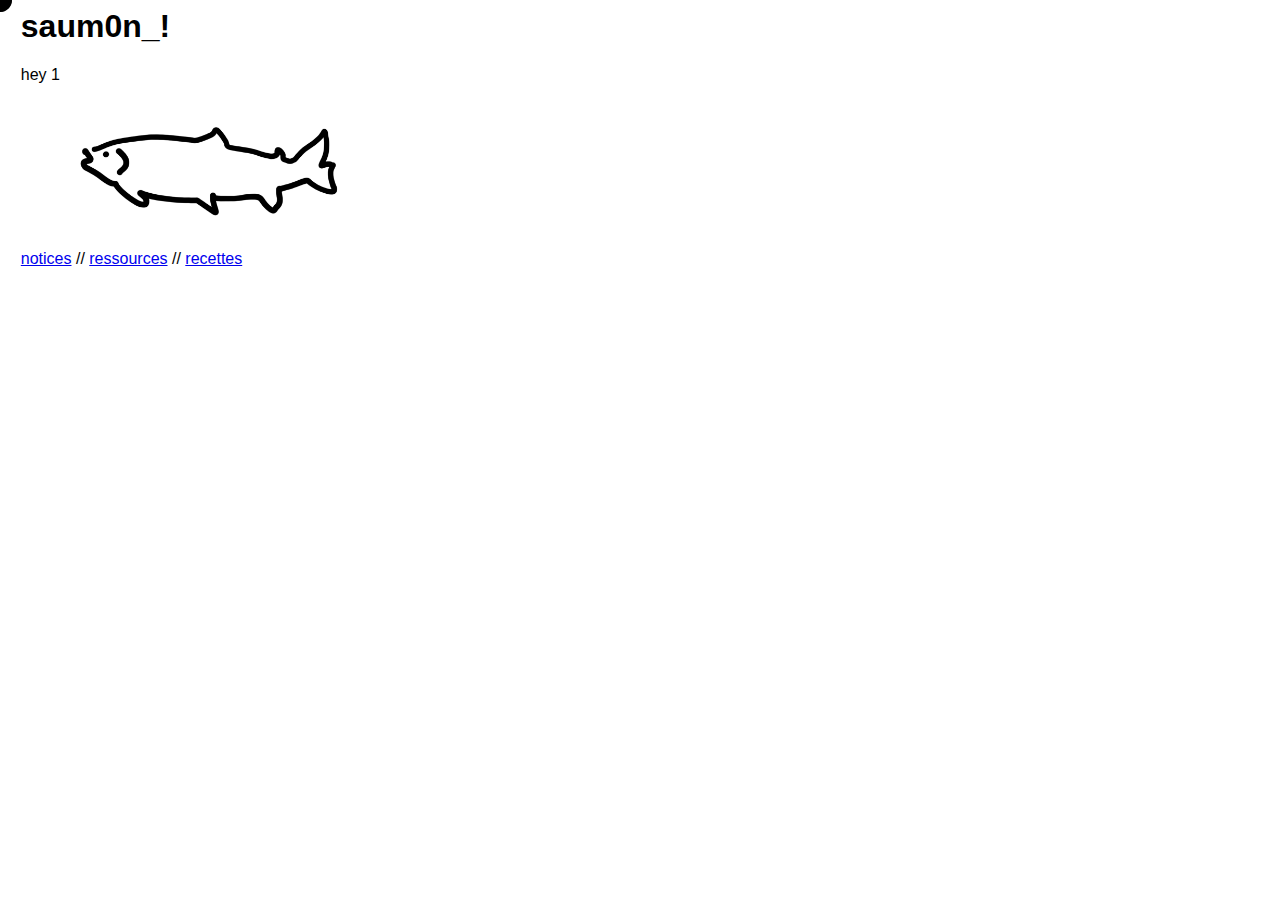
<file: index.html>
<html lang="en">
<head>
    <meta charset="UTF-8">
    <meta http-equiv="X-UA-Compatible" content="IE=edge">
    <meta name="viewport" content="width=device-width, initial-scale=1.0">
    <link rel="stylesheet" href="stylesheet.css"> 
    <link rel="icon" href="hame.png">
    
    <title>saum0n</title>
</head>
<body>



<h1>saum0n_!</h1>


<p>hey 1</p>

  <img src="../images/fish.png" height="150vh" alt="a nice fish">
  <br>

  <nav>
    <div class="topnav">
        <a class="active" href="pages/notices.html">notices</a>
        // <a href="pages/ressources.html">ressources</a>
        // <a href="pages/recettes.html">recettes</a>
      </div>
  </nav>





<!--------- footer -------->

<br>
<footer>
</footer>

<div class="cursor">
  <div class="circle"></div>
  <div class="circle"></div>
  <div class="circle"></div>
  <div class="circle"></div>
  <div class="circle"></div>
  <div class="circle"></div>
  <div class="circle"></div>
  <div class="circle"></div>
  <div class="circle"></div>
  <div class="circle"></div>
  <div class="circle"></div>
  <div class="circle"></div>
  <div class="circle"></div>
  <div class="circle"></div>
  <div class="circle"></div>
  <div class="circle"></div>
  <div class="circle"></div>
  <div class="circle"></div>
  <div class="circle"></div>
  <div class="circle"></div>
  </div>

  <script src="js/myscripts.js"></script>
</body>
</html>
</file>
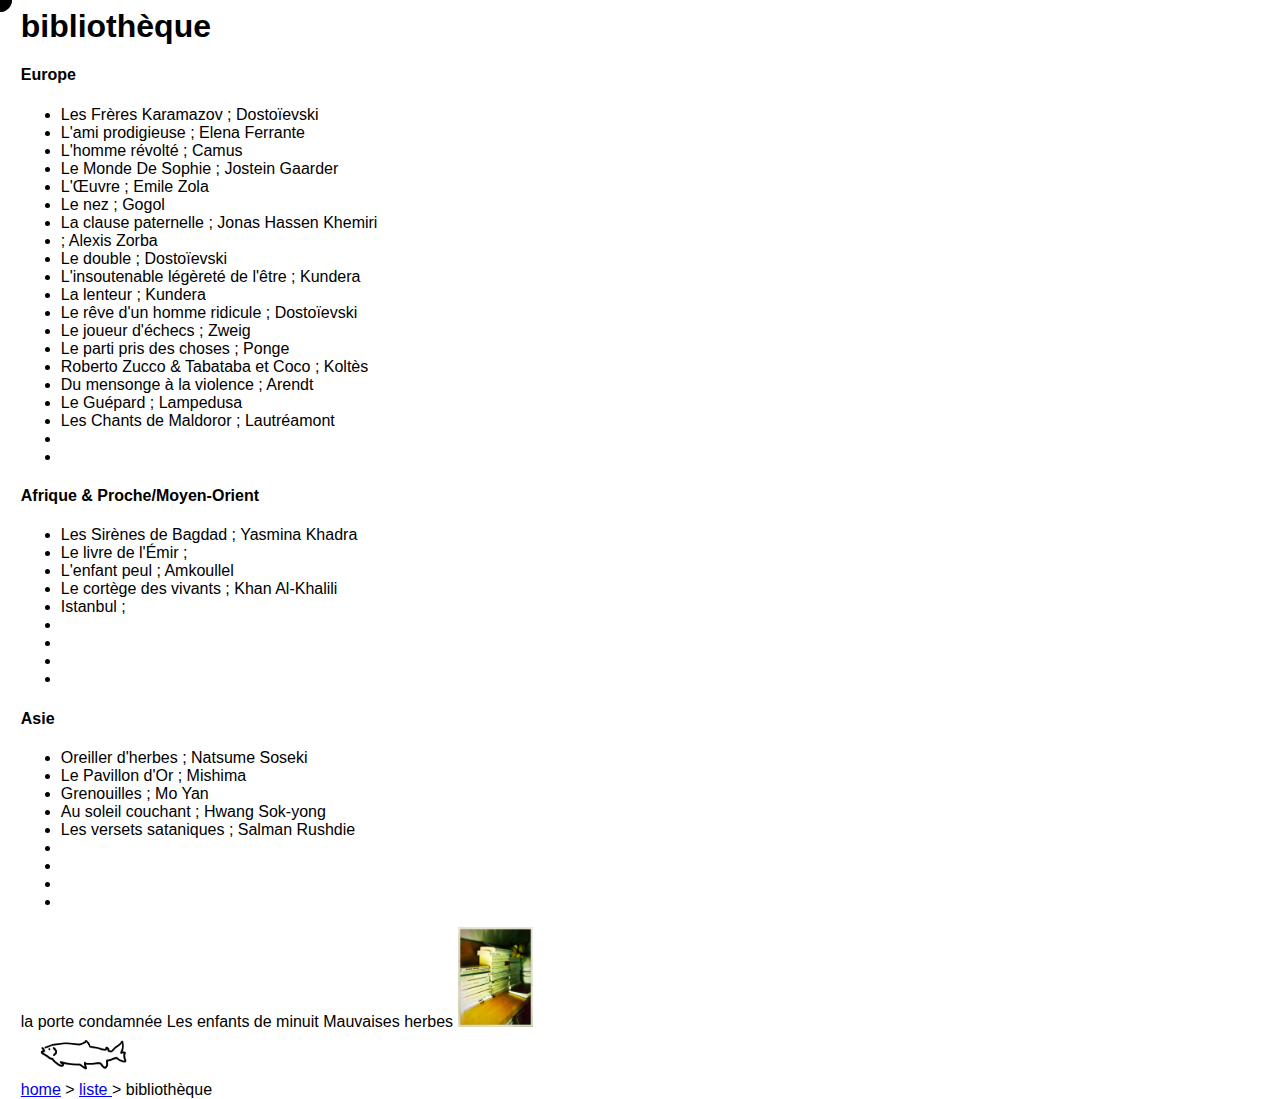
<file: pages/bibliotheque.html>
<html lang="fr">
<head>
  <meta charset="UTF-8">
  <meta http-equiv="X-UA-Compatible" content="IE=edge">
  <meta name="viewport" content="width=device-width, initial-scale=1.0">
  <link rel="stylesheet" href="../stylesheet.css">
  <link rel="shortcut icon" href="hame.png">
  <title>bibliothèque saum0n</title>
</head>

<h1>bibliothèque</h1>


<h4>Europe</h4>
<ul>
  <li>Les Frères Karamazov ; Dostoïevski</li>
  <li>L'ami prodigieuse ; Elena Ferrante</li>
  <li>L'homme révolté ; Camus</li>
  <li>Le Monde De Sophie ; Jostein Gaarder</li>
  <li>L'Œuvre ; Emile Zola</li>
  <li>Le nez ; Gogol</li>
  <li>La clause paternelle ; Jonas Hassen Khemiri  </li>
  <li> ; Alexis Zorba</li>
  <li>Le double ; Dostoïevski</li>
  <li>L'insoutenable légèreté de l'être ; Kundera</li>
  <li>La lenteur ; Kundera</li>
  <li>Le rêve d'un homme ridicule ; Dostoïevski</li>
  <li>Le joueur d'échecs ; Zweig</li>
  <li>Le parti pris des choses ; Ponge</li>
  <li>Roberto Zucco & Tabataba et Coco ; Koltès</li>
  <li>Du mensonge à la violence ; Arendt</li>
  <li>Le Guépard ; Lampedusa</li>
  <li>Les Chants de Maldoror ; Lautréamont</li>
  <li></li>
  <li></li>
</ul>


<h4>Afrique & Proche/Moyen-Orient</h4>
<ul>
  <li>Les Sirènes de Bagdad ; Yasmina Khadra</li>
  <li>Le livre de l'Émir ;</li>
  <li>L'enfant peul ; Amkoullel</li>
  <li>Le cortège des vivants ; Khan Al-Khalili</li>
  <li>Istanbul ; </li>
  <li></li>
  <li></li>
  <li></li>
  <li></li>
</ul>



<h4>Asie</h4>
<ul>
  <li>Oreiller d'herbes ; Natsume Soseki</li>
  <li>Le Pavillon d'Or ; Mishima</li>
  <li>Grenouilles ; Mo Yan</li>
  <li>Au soleil couchant ; Hwang Sok-yong</li>
  <li>Les versets sataniques ; Salman Rushdie</li>
  <li></li>
  <li></li>
  <li></li>
  <li></li>
</ul>


la porte condamnée
Les enfants de minuit
Mauvaises herbes


<img src="../images/livres.JPG" height="100vh">






<!--------- footer pour les pages -------->

<br>
<footer>
  <img src="../images/fish.png" height="50vh" alt="a nice fish">
  <nav>
      <div class="topnav">
        <a href="../index.html">home</a> > <a href="liste.html">liste </a> > bibliothèque
      </div>
  </nav>

<div class="cursor">
  <div class="circle"></div>
  <div class="circle"></div>
  <div class="circle"></div>
  <div class="circle"></div>
  <div class="circle"></div>
  <div class="circle"></div>
  <div class="circle"></div>
  <div class="circle"></div>
  <div class="circle"></div>
  <div class="circle"></div>
  <div class="circle"></div>
  <div class="circle"></div>
  <div class="circle"></div>
  <div class="circle"></div>
  <div class="circle"></div>
  <div class="circle"></div>
  <div class="circle"></div>
  <div class="circle"></div>
  <div class="circle"></div>
  <div class="circle"></div>
  </div>

  <script src="../js/myscripts.js"></script>
</body>
</html>
</file>
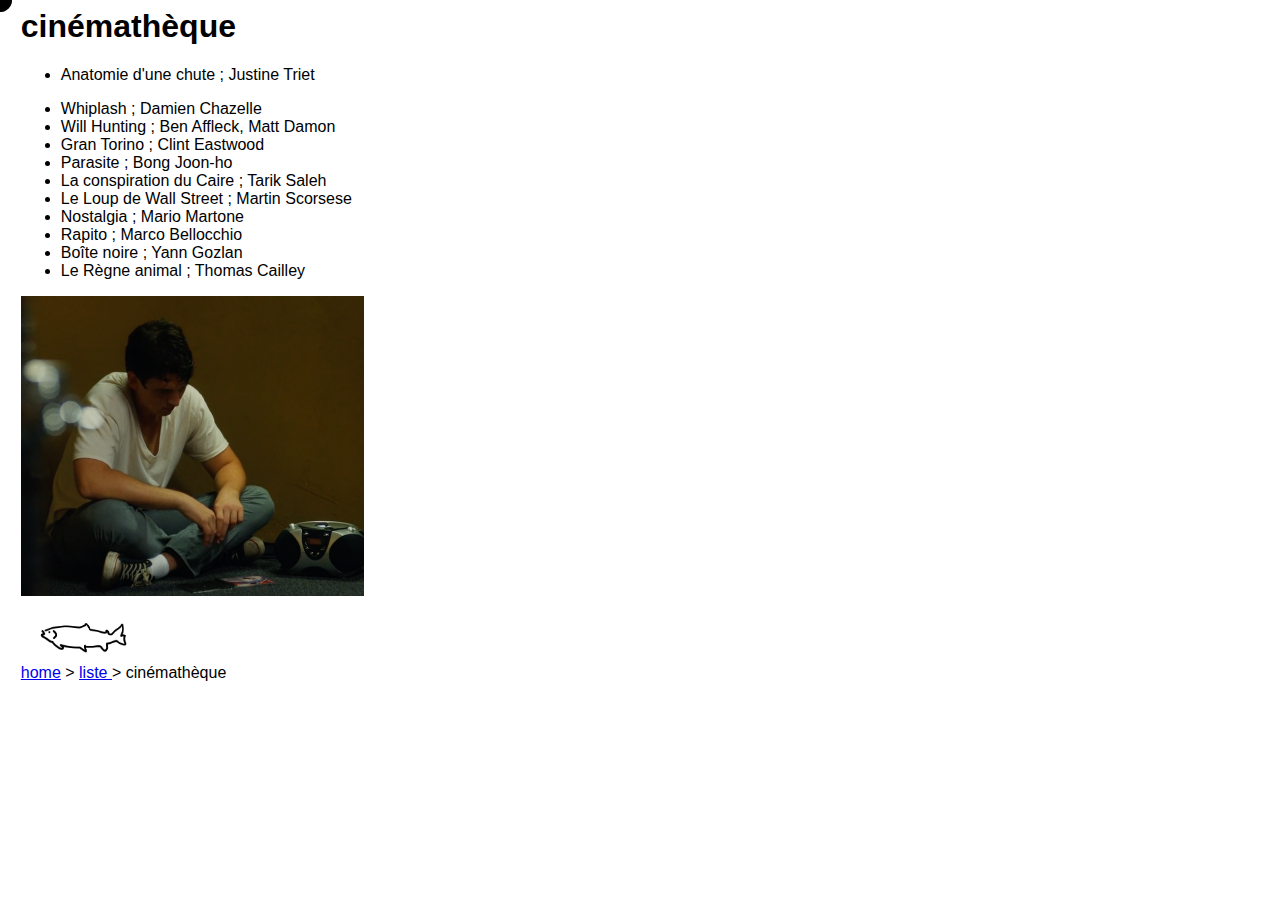
<file: pages/cinematheque.html>
<html lang="fr">
<head>
    <meta charset="UTF-8">
    <meta http-equiv="X-UA-Compatible" content="IE=edge">
    <meta name="viewport" content="width=device-width, initial-scale=1.0">
    <!-- test -->
    <link rel="stylesheet" href="../stylesheet.css"> 
    <link rel="icon" href="../hame.png">
    
    <title>cinémathèque saum0n</title>
</head>

<h1>cinémathèque</h1>
<body>
    <ul>
        <li>Anatomie d'une chute ; Justine Triet</li>
    </ul>

    <ul>
        <li>Whiplash ; Damien Chazelle</li>
        <li>Will Hunting ; Ben Affleck, Matt Damon</li>
        <li>Gran Torino ; Clint Eastwood</li>
        <li>Parasite ; Bong Joon-ho</li>
        <li>La conspiration du Caire ; Tarik Saleh</li>
        <li>Le Loup de Wall Street ; Martin Scorsese</li>
        <li>Nostalgia ; Mario Martone</li>
        <li>Rapito ; Marco Bellocchio</li>
        <li>Boîte noire ; Yann Gozlan</li>
        <li>Le Règne animal ; Thomas Cailley</li>
    </ul>

<img src="../images/whip.png" height="300vh">






<!--------- footer pour les pages -------->
<br>
<br>
<footer>
  <img src="../images/fish.png" height="50vh" alt="a nice fish">
  <nav>
      <div class="topnav">
          <a href="../index.html">home</a> > <a href="liste.html">liste </a> > cinémathèque
        </div>
  </nav>

<div class="cursor">
  <div class="circle"></div>
  <div class="circle"></div>
  <div class="circle"></div>
  <div class="circle"></div>
  <div class="circle"></div>
  <div class="circle"></div>
  <div class="circle"></div>
  <div class="circle"></div>
  <div class="circle"></div>
  <div class="circle"></div>
  <div class="circle"></div>
  <div class="circle"></div>
  <div class="circle"></div>
  <div class="circle"></div>
  <div class="circle"></div>
  <div class="circle"></div>
  <div class="circle"></div>
  <div class="circle"></div>
  <div class="circle"></div>
  <div class="circle"></div>
  </div>

  <script src="../js/myscripts.js"></script>
</body>
</html>
</file>
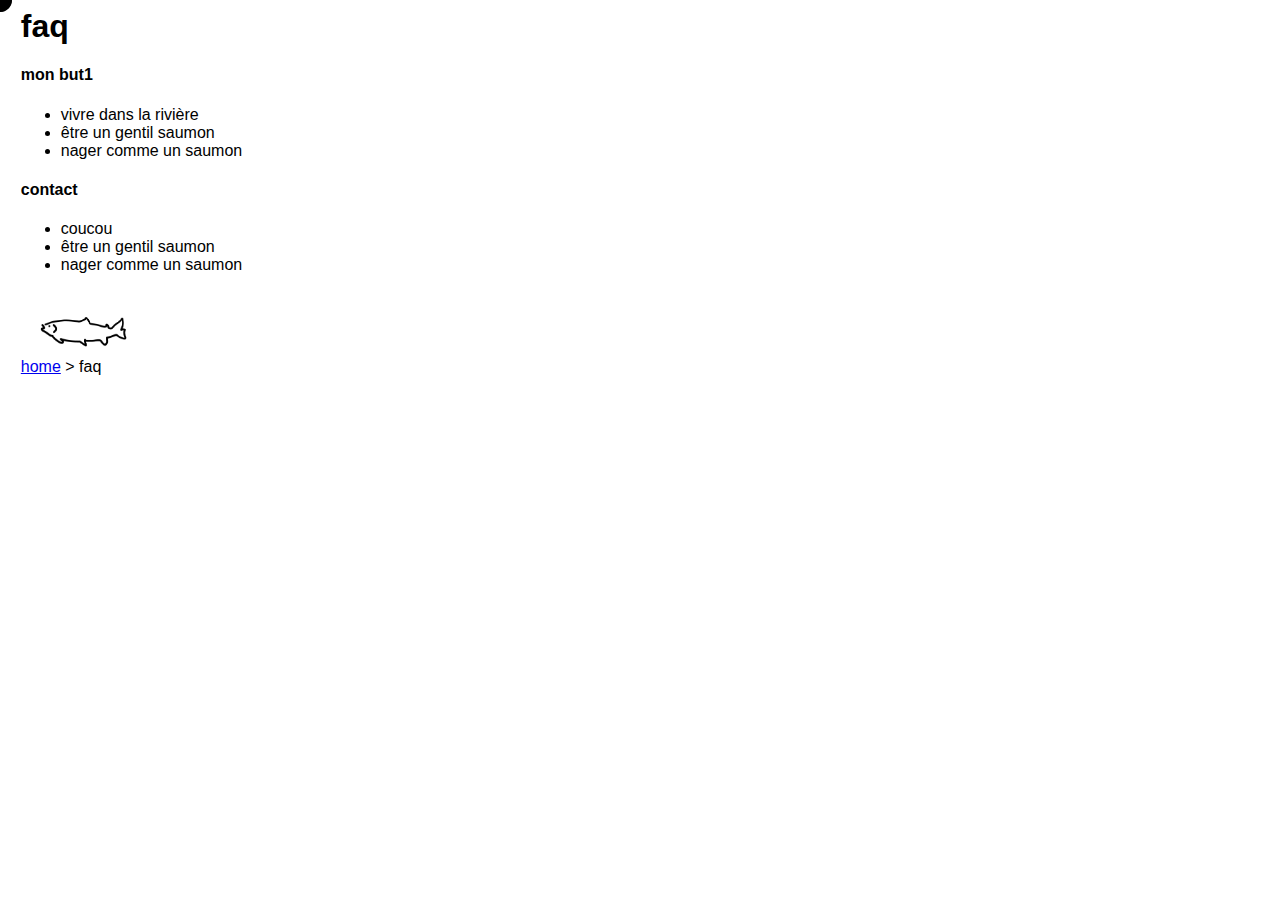
<file: pages/faq.html>
<html lang="en">
<head>
  <meta charset="UTF-8">
  <meta http-equiv="X-UA-Compatible" content="IE=edge">
  <meta name="viewport" content="width=device-width, initial-scale=1.0">
  <link rel="stylesheet" href="../stylesheet.css">
  <link rel="shortcut icon" href="hame.png">
  <title>faq saum0n</title>
</head>

<h1>faq</h1>

<h4>mon but1</h4>
  <ul>
    <li>vivre dans la rivière</li>
    <li>être un gentil saumon</li>
    <li>nager comme un saumon</li>
  </ul>

<h4>contact</h4>
  <ul>
    <li>coucou</li>
    <li>être un gentil saumon</li>
    <li>nager comme un saumon</li>
  </ul>













<!--------- footer pour les pages -------->

<br>
<footer>
  <img src="../images/fish.png" height="50vh" alt="a nice fish">
  <nav>
      <div class="topnav">
          <a href="../index.html">home</a> > faq
        </div>
  </nav>

<div class="cursor">
  <div class="circle"></div>
  <div class="circle"></div>
  <div class="circle"></div>
  <div class="circle"></div>
  <div class="circle"></div>
  <div class="circle"></div>
  <div class="circle"></div>
  <div class="circle"></div>
  <div class="circle"></div>
  <div class="circle"></div>
  <div class="circle"></div>
  <div class="circle"></div>
  <div class="circle"></div>
  <div class="circle"></div>
  <div class="circle"></div>
  <div class="circle"></div>
  <div class="circle"></div>
  <div class="circle"></div>
  <div class="circle"></div>
  <div class="circle"></div>
  </div>

  <script src="../js/myscripts.js"></script>
</body>
</html>
</file>
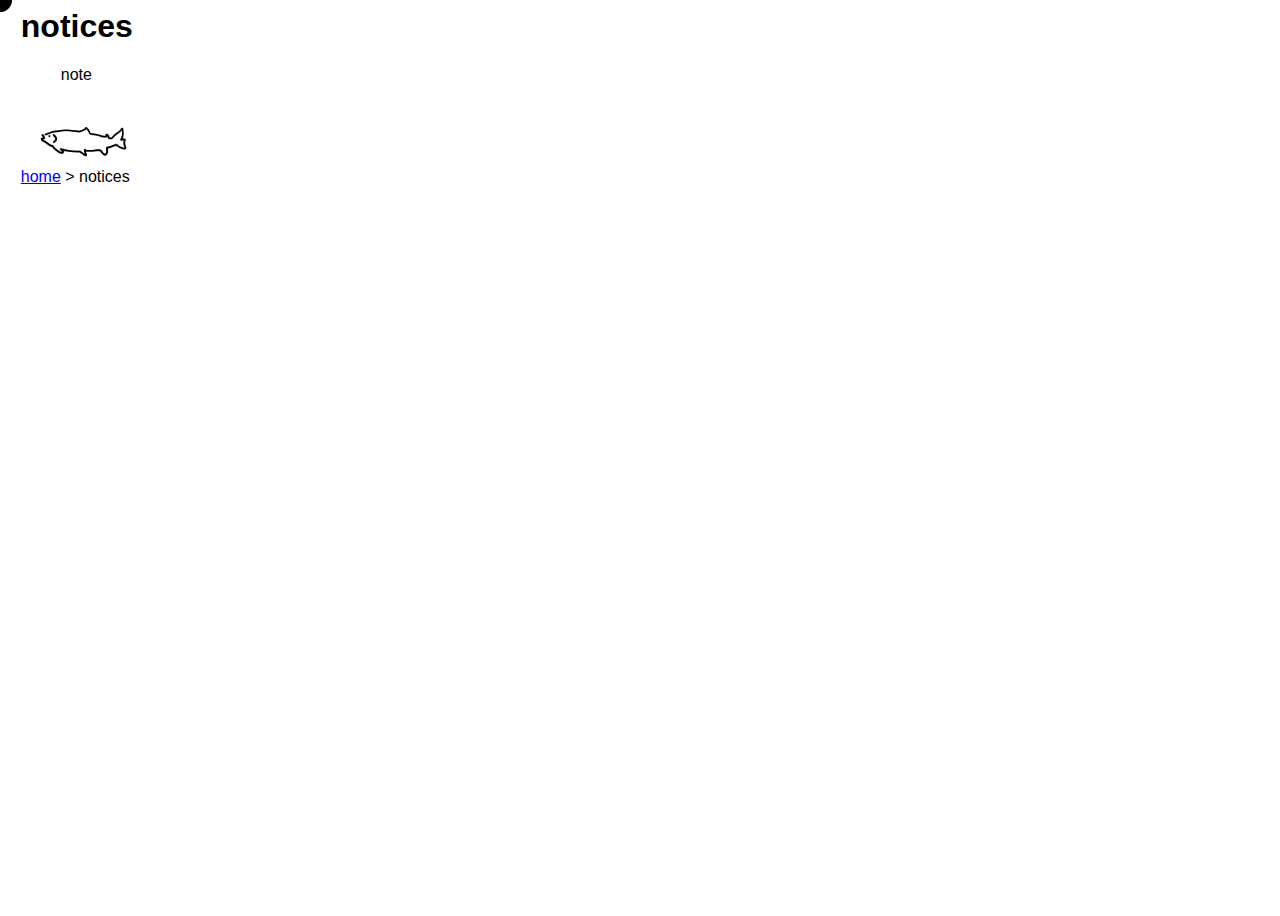
<file: pages/notices.html>
<html lang="fr">
<head>
    <meta charset="UTF-8">
    <meta http-equiv="X-UA-Compatible" content="IE=edge">
    <meta name="viewport" content="width=device-width, initial-scale=1.0">
    <!-- test -->
    <link rel="stylesheet" href="../stylesheet.css"> 
    <link rel="icon" href="../hame.png">
    
    <title>notices saum0n</title>
</head>

<h1>notices</h1>
<body>


<ul>
note
</ul>






<!--------- footer pour les pages -------->

<br>
<footer>
  <img src="../images/fish.png" height="50vh" alt="a nice fish">
  <nav>
      <div class="topnav">
          <a href="../index.html">home</a> > notices
        </div>
  </nav>

<div class="cursor">
  <div class="circle"></div>
  <div class="circle"></div>
  <div class="circle"></div>
  <div class="circle"></div>
  <div class="circle"></div>
  <div class="circle"></div>
  <div class="circle"></div>
  <div class="circle"></div>
  <div class="circle"></div>
  <div class="circle"></div>
  <div class="circle"></div>
  <div class="circle"></div>
  <div class="circle"></div>
  <div class="circle"></div>
  <div class="circle"></div>
  <div class="circle"></div>
  <div class="circle"></div>
  <div class="circle"></div>
  <div class="circle"></div>
  <div class="circle"></div>
  </div>

  <script src="../js/myscripts.js"></script>
</body>
</html>
</file>
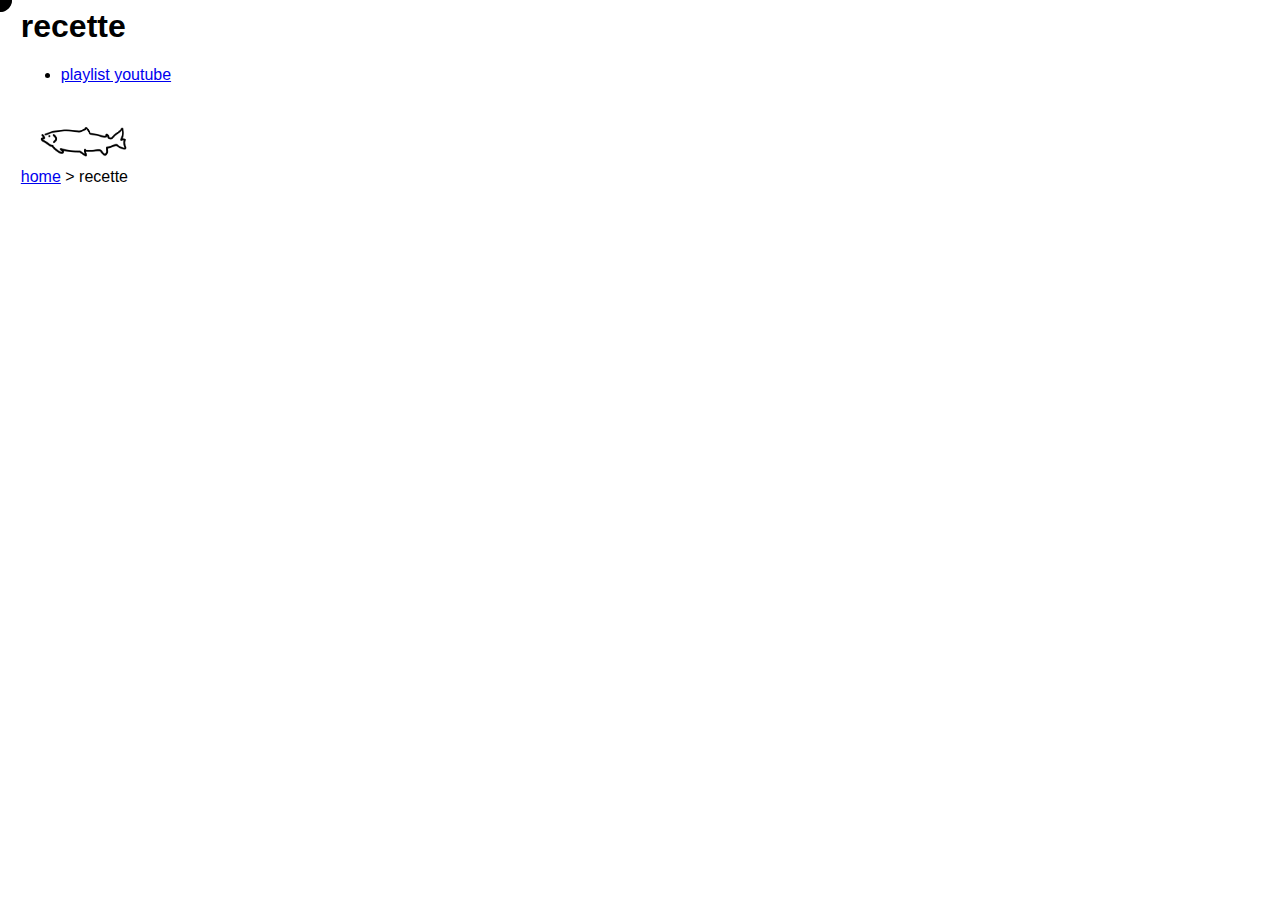
<file: pages/recettes.html>
<html lang="fr">
<head>
    <meta charset="UTF-8">
    <meta http-equiv="X-UA-Compatible" content="IE=edge">
    <meta name="viewport" content="width=device-width, initial-scale=1.0">
    <!-- test -->
    <link rel="stylesheet" href="../stylesheet.css"> 
    <link rel="icon" href="../hame.png">
    
    <title>recette saum0n</title>
</head>

<h1>recette</h1>
<body>



<ul>
    <li><a href="https://www.youtube.com/playlist?list=PLiDppKKmwPqO_NYP2-2t5PXdLRFnw7Y11" target="_blank">playlist youtube</a></li>
</ul>






<!--------- footer pour les pages -------->

<br>
<footer>
  <img src="../images/fish.png" height="50vh" alt="a nice fish">
  <nav>
      <div class="topnav">
          <a href="../index.html">home</a> > recette
        </div>
  </nav>

<div class="cursor">
  <div class="circle"></div>
  <div class="circle"></div>
  <div class="circle"></div>
  <div class="circle"></div>
  <div class="circle"></div>
  <div class="circle"></div>
  <div class="circle"></div>
  <div class="circle"></div>
  <div class="circle"></div>
  <div class="circle"></div>
  <div class="circle"></div>
  <div class="circle"></div>
  <div class="circle"></div>
  <div class="circle"></div>
  <div class="circle"></div>
  <div class="circle"></div>
  <div class="circle"></div>
  <div class="circle"></div>
  <div class="circle"></div>
  <div class="circle"></div>
  </div>

  <script src="../js/myscripts.js"></script>
</body>
</html>
</file>
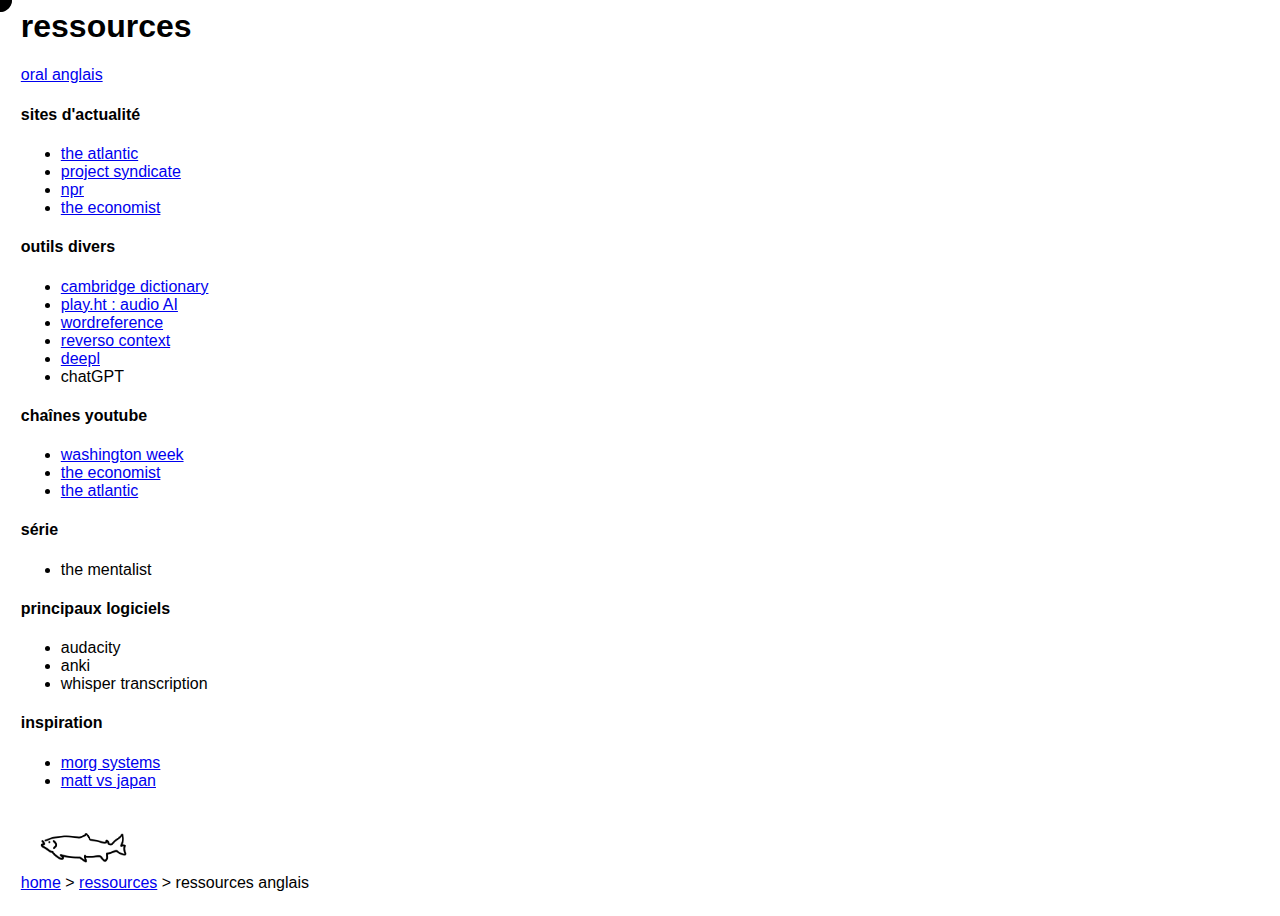
<file: pages/ressourcesanglais.html>
<html lang="fr">
<head>
    <meta charset="UTF-8">
    <meta http-equiv="X-UA-Compatible" content="IE=edge">
    <meta name="viewport" content="width=device-width, initial-scale=1.0">
    <link rel="stylesheet" href="../stylesheet.css">
    <link rel="shortcut icon" href="hame.png">
    <title>ressources saum0n</title>
</head>

<h1>ressources</h1>

<p><a href="notices/oralanglais.html">oral anglais</a></p>

<h4>sites d'actualité</h4>
    <ul>
        <li><a href="https://www.youtube.com/@TheAtlantic" target="_blank">the atlantic</a></li>
        <li><a href="https://www.project-syndicate.org/" target="_blank">project syndicate</a></li>
        <li><a href="https://www.npr.org/" target="_blank">npr</a></li>
        <li><a href="http://theeconomist.com" target="_blank">the economist</a></li>
    </ul>

<h4>outils divers</h4>
    <ul>
        <li><a href="https://dictionary.cambridge.org/dictionary/" target="_blank">cambridge dictionary</a></li>
        <li><a href="https://play.ht/" target="_blank">play.ht : audio AI</a></li>
        <li><a href="https://www.wordreference.com/" target="_blank">wordreference</a></li>
        <li><a href="https://context.reverso.net/translation/english-french/" target="_blank">reverso context</a></li>
        <li><a href="https://www.deepl.com/fr/translator" target="_blank">deepl</a></li>
        <li><a href=""></a>chatGPT</li>
    </ul>



<h4>chaînes youtube</h4>
    <ul>
        <li><a href="https://www.youtube.com/@WashingtonWeekPBS" target="_blank">washington week</a></li>
        <li><a href="https://www.youtube.com/@TheEconomist" target="_blank">the economist</a></li>
        <li><a href="https://www.youtube.com/@TheAtlantic" target="_blank">the atlantic</a></li>
    </ul>

<h4>série</h4>
    <ul>
        <li>the mentalist</li>
    </ul>

<h4>principaux logiciels</h4>
    <ul> 
        <li>audacity</li>
        <li>anki</li>
        <li>whisper transcription</li>
    </ul>

<h4>inspiration</h4>
    <ul>
        <li><a href="https://morg.systems/" target="_blank">morg systems</a></li>
        <li><a href="https://www.youtube.com/@mattvsjapan" target="_blank">matt vs japan</a></li>
    </ul>





















<!--------- footer pour les pages -------->

<br>
<footer>
  <img src="../images/fish.png" height="50vh" alt="a nice fish">
  <nav>
      <div class="topnav">
          <a href="../index.html">home</a> > <a href="ressources.html">ressources</a> > ressources anglais
        </div>
  </nav>

<div class="cursor">
  <div class="circle"></div>
  <div class="circle"></div>
  <div class="circle"></div>
  <div class="circle"></div>
  <div class="circle"></div>
  <div class="circle"></div>
  <div class="circle"></div>
  <div class="circle"></div>
  <div class="circle"></div>
  <div class="circle"></div>
  <div class="circle"></div>
  <div class="circle"></div>
  <div class="circle"></div>
  <div class="circle"></div>
  <div class="circle"></div>
  <div class="circle"></div>
  <div class="circle"></div>
  <div class="circle"></div>
  <div class="circle"></div>
  <div class="circle"></div>
  </div>

  <script src="../js/myscripts.js"></script>
</body>
</html>
</file>
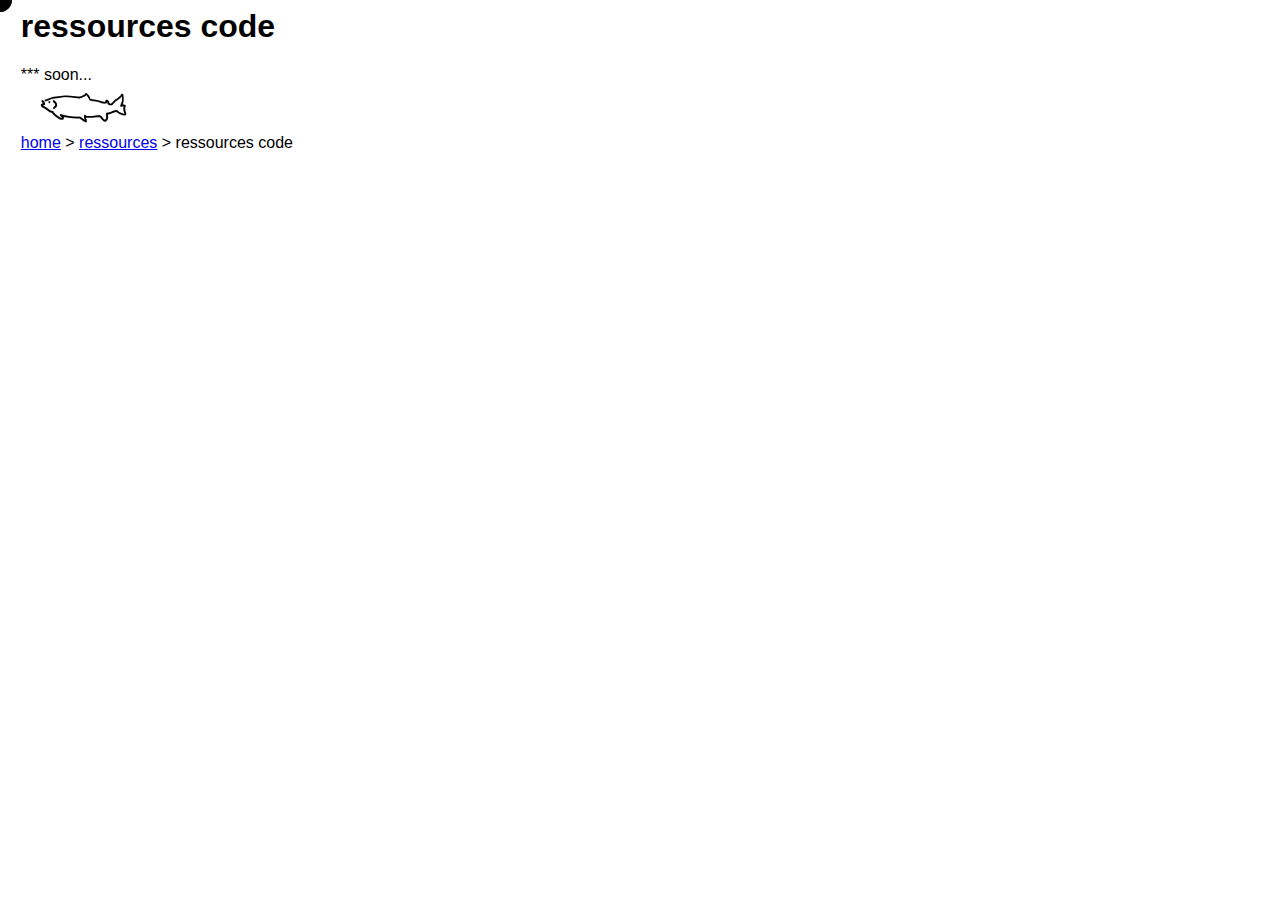
<file: pages/ressourcescode.html>
<html lang="fr">
<head>
    <meta charset="UTF-8">
    <meta http-equiv="X-UA-Compatible" content="IE=edge">
    <meta name="viewport" content="width=device-width, initial-scale=1.0">
    <!-- test -->
    <link rel="stylesheet" href="../stylesheet.css"> 
    <link rel="icon" href="../hame.png">
    
    <title>ressources code saum0n</title>
</head>

<h1>ressources code</h1>
<body>


*** soon...





<!--------- footer pour les pages -------->

<br>
<footer>
  <img src="../images/fish.png" height="50vh" alt="a nice fish">
  <nav>
      <div class="topnav">
          <a href="../index.html">home</a> > <a href="ressources.html">ressources</a> > ressources code
        </div>
  </nav>

<div class="cursor">
  <div class="circle"></div>
  <div class="circle"></div>
  <div class="circle"></div>
  <div class="circle"></div>
  <div class="circle"></div>
  <div class="circle"></div>
  <div class="circle"></div>
  <div class="circle"></div>
  <div class="circle"></div>
  <div class="circle"></div>
  <div class="circle"></div>
  <div class="circle"></div>
  <div class="circle"></div>
  <div class="circle"></div>
  <div class="circle"></div>
  <div class="circle"></div>
  <div class="circle"></div>
  <div class="circle"></div>
  <div class="circle"></div>
  <div class="circle"></div>
  </div>

  <script src="../js/myscripts.js"></script>
</body>
</html>
</file>
<file: stylesheet.css>
html {
    font-family: menlo, sans-serif;
    padding-left: 1%;
}

::-moz-selection { /* Code for Firefox */

    background: yellow;
  }
  
  ::selection {

    background: yellow;
  }

ol{
    list-style: decimal-leading-zero;
  }


body {
  background-color: white;
  height: 100vh;
}


/* cursor */
.circle {
  height: 24px;
  width: 24px;
  border-radius: 24px;
  background-color: white;
  position: fixed; 
  top: 0;
  left: 0;
  pointer-events: none;
  z-index: 99999999; /* so that it stays on top of all other elements */
}
.cursor {
  cursor: none;
  pointer-events: none;
  position: fixed;
  display: block;
  border-radius: 0;
  mix-blend-mode: difference;
  top: 0;
  left: 0;
  z-index: 9999999999999999;  
}
</file>
